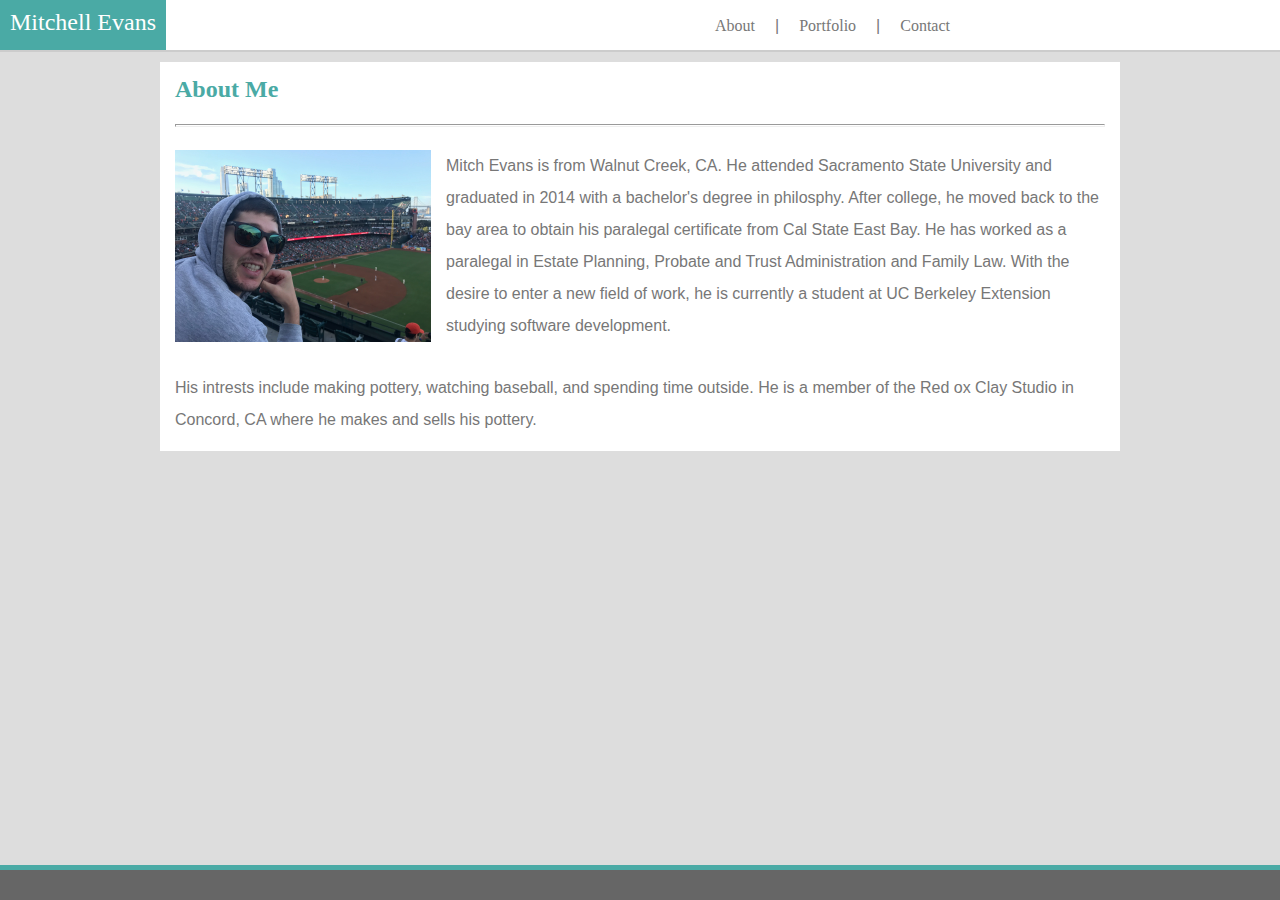
<file: index.html>
<!DOCTYPE html>
<html lang="en">

<link rel="stylesheet" type="text/css" href="./assets/css/reset_css.css">

<link rel="stylesheet" type="text/css" href="./assets/css/style.css">

<head>
    <meta charset="UTF-8">
    <meta name="viewport" content="width=device-width, initial-scale=1.0">
    <meta http-equiv="X-UA-Compatible" content="ie=edge">
    <title>Portfolio</title>
</head>

<body>

    <header>
        <div id="subheader">
            <h1 id="nametag">Mitchell Evans</h1>
        <div id="tabContainerSmall">
            <a class="tab" href="contact.html" class="tabSmallScreen">Contact</a>
            <p class="tab" class="tabSmallScreen">|</p>
            <a class="tab" href="portfolio.html" class="tabSmallScreen">Portfolio</a>
            <p class="tab" class="tabSmallScreen">|</p>
            <a class="tab" href="index.html" class="tabSmallScreen">About</a>
        </div>
        </div>
    </header>

    <div class="content">

        <h2>About Me</h2>

        <div>
            <hr>
        </div>

        <img src="assets/images/mitchATT.jpeg" id="profilePic">

        <P> Mitch Evans is from Walnut Creek, CA. He attended Sacramento State University and graduated in
            2014 with a bachelor's degree in philosphy. After college, he moved back to the bay area to obtain his
            paralegal certificate from Cal State East Bay. He has worked as a paralegal in Estate Planning, Probate and
            Trust Administration and Family Law. With the desire to enter a new field of work, he is currently a student
            at UC Berkeley Extension studying software development.</p>

        <p>His intrests include making pottery, watching baseball, and spending time outside. He is a member of the Red
            ox Clay Studio in Concord, CA where he makes and sells his pottery.</p>



    </div>

    <div>
        <footer></footer>
    </div>

</body>

</html>
</file>
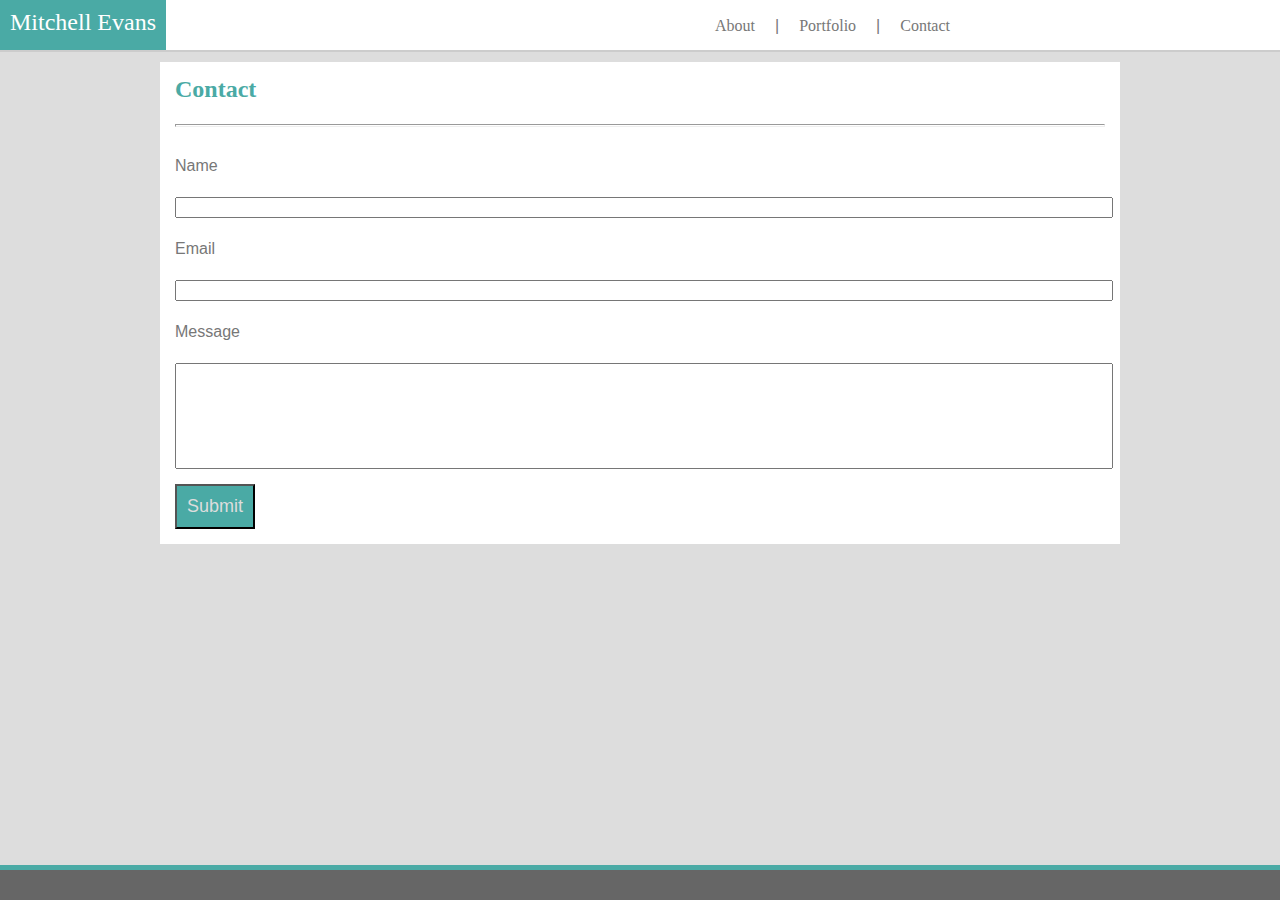
<file: contact.html>
<!DOCTYPE html>
<html lang="en">

<link rel="stylesheet" type="text/css" href="./assets/css/reset_css.css">

<link rel="stylesheet" type="text/css" href="./assets/css/style.css">

<head>
    <meta charset="UTF-8">
    <meta name="viewport" content="width=device-width, initial-scale=1.0">
    <meta http-equiv="X-UA-Compatible" content="ie=edge">
    <title>Portfolio</title>
</head>

<body>

    <header>
        <div id="subheader">
            <h1 id="nametag">Mitchell Evans</h1>

            <a class="tab" href="contact.html">Contact</a>
            <p class="tab">|</p>
            <a class="tab" href="portfolio.html">Portfolio</a>
            <p class="tab">|</p>
            <a class="tab" href="index.html">About</a>
        </div>
    </header>

    <div class="content">

        <h2>Contact</h2>

        <div>
            <hr>
        </div>
        <p>Name</p>
        <input>
        <p>Email</p>
        <input>
        <p>Message</p>
        <input id="messagebox">
        <button>Submit</button>

    </div>

    <div>
        <footer></footer>
    </div>

</body>

</html>
</file>
<file: assets/css/style.css>
a:link {
    text-decoration: none;
}

body {
    background-color: #dddddd;
    position: relative;
}


button {
    margin: 15px;
    background-color: #4aaaa5;
    color: #dddddd;
    padding: 10px;
    font-family: 'Arial', 'Helvetica Neue', Helvetica, sans-serif;
    font-size: 18px;
}
h2 {
    color: #4aaaa5;
    padding: 15px;
    font-size: 24px;
    font-weight: bolder;
    font-family: 'Georgia', Times, Times New Roman, serif;
    }

.tab {
    float: right;
    margin-bottom: 0px;
    padding: 10px;
    color: #777777;
    font-size: 16px;
    line-height: 2;
}

@media only screen and (max-width: 640px) {
    .tab {
      text-align: center;
      float: left;

    }
}

header {
    font-family: 'Georgia', Times, Times New Roman, serif;
    margin: 0 auto;
    background-color: #ffffff;
    width: 100%;
    height: 50px;
    border-color: #cccccc;
    border-bottom-style: solid;
    border-width: 2px;
}

@media only screen and (max-width: 640px) {
    header {
      height: 100px;
      text-align: center;
    }
}

hr { 
    height:1px; 
    color: #dddddd;
    margin-right: 15px; 
    margin-left: 15px;
}
    
input {
    width: 930px;
    margin: 0 auto;
    margin-left:15px;
}

@media only screen and (max-width: 768px) {
    input {
      width: 90%;
    }
}
@media only screen and (max-width: 640px) {
    input {
        width: 90%;
    }
}
#messagebox {
    height: 100px;
}

#subheader {
    width: 960px;
    margin: 0 auto;
    display: inline-block;
}

  @media only screen and (max-width: 980px) {
    #subheader {
      width: 960px;
    }
  }
  @media only screen and (max-width: 768px) {
    #subheader {
      width: 100%;
    }
}
  @media only screen and (max-width: 640px) {
    #subheader {
      width: 100%;
    }
}

#profilePic {
    width: 256px;
    height: 192px;
    float: left;
    padding: 15px;
}
@media only screen and (max-width: 640px) {
    #profilePic {
      float: none;
    }
}

.galleryphoto {
    width: 300px;
    height: 200px;
    float:left;

}
@media only screen and (max-width: 640px) {
    .galleryphoto {
        float: none;
        margin: 0 auto;
    }
  }

#nametag {
    background-color: #4aaaa5;
    float: left;
    font-size: 24px;
    padding: 10px;
    color: #ffffff;
    font-family: 'Georgia', Times, Times New Roman, serif;
    height: 30px;
    margin: 0 auto;
}
@media only screen and (max-width: 640px) {
    #nametag {
      width: 100%;
    text-align: center;
    }
  }

  @media only screen and (max-width: 640px) {
    #tabContainerSmall {
     
    background-color: #ffffff;
    text-align: center;
    }
  }
  @media only screen and (max-width: 640px) {
    .tabSmallScreen {
        display: inline-block;
        margin: 0 auto;
    }
  }


.content {
    width: 960px;
    margin: 0 auto;
    background-color:#ffffff;
    margin-top: 10px;
}
@media only screen and (max-width: 980px) {
    .content {
      width: 960px;
      float: left;
    }
  }
  @media only screen and (max-width: 768px) {
    .content {
      width: 100%;
      margin: 10px;
    }
  }

@media only screen and (max-width: 640px) {
    .content {
      width: 100%;
      margin: 10px;
    }
  }

#gallery {
    width: 960px;
    height: 800px;
    margin: 0 auto;
    background-color:#ffffff;
    margin-top: 10px;
    margin-bottom: 10px;
}


@media only screen and (max-width: 640px) {
    #gallery {
      width: 100%;
      height: 1240px;
      margin: 10px;
    }
  }

.container {
    height: 230px;
    width: 330px;
    position: relative;
    float: left;
  }
  @media only screen and (max-width: 640px) {
    .container {
     float:none;
      margin: 0 auto;
    }
  }


  .image {
    position: absolute;
    left: 15px;
    top: 15px;
    height: 200px;
    width: 300px;
  }
  .photodescription {
    z-index: 100;
    position: absolute;
    color: white;
    font-size: 18px;
    width: 270px;
    margin: 15px;
    bottom: 25px;
    background-color: #4aaaa5;
    text-align: center;
    padding-top: 5px;
    padding-bottom: 5px;
    font-family: 'Georgia', Times, Times New Roman, serif;
  }

footer {
    width: 100%;
    height: 30px;
    background-color: #666666;
    position: fixed;
    bottom: 0;
    border-color: #4aaaa5;
    border-top-style: solid;
    border-width: 5px;
    margin-top: 10px;
}

#galleryfooter {
    width: 100%;
    height: 30px;
    background-color: #666666;
    position: relative;
    bottom: 0;
    border-color: #4aaaa5;
    border-top-style: solid;
    border-width: 5px;
    margin-top: 10px;
}

p {
    color: #777777;
    font-size: 16px;
    line-height: 2;
    padding: 15px; 
    margin: 0 auto;
    font-family:'Arial', 'Helvetica Neue', Helvetica, sans-serif;
}

@media only screen and (max-width: 640px) {
    img {
      float: none;
    }
}
</file>
